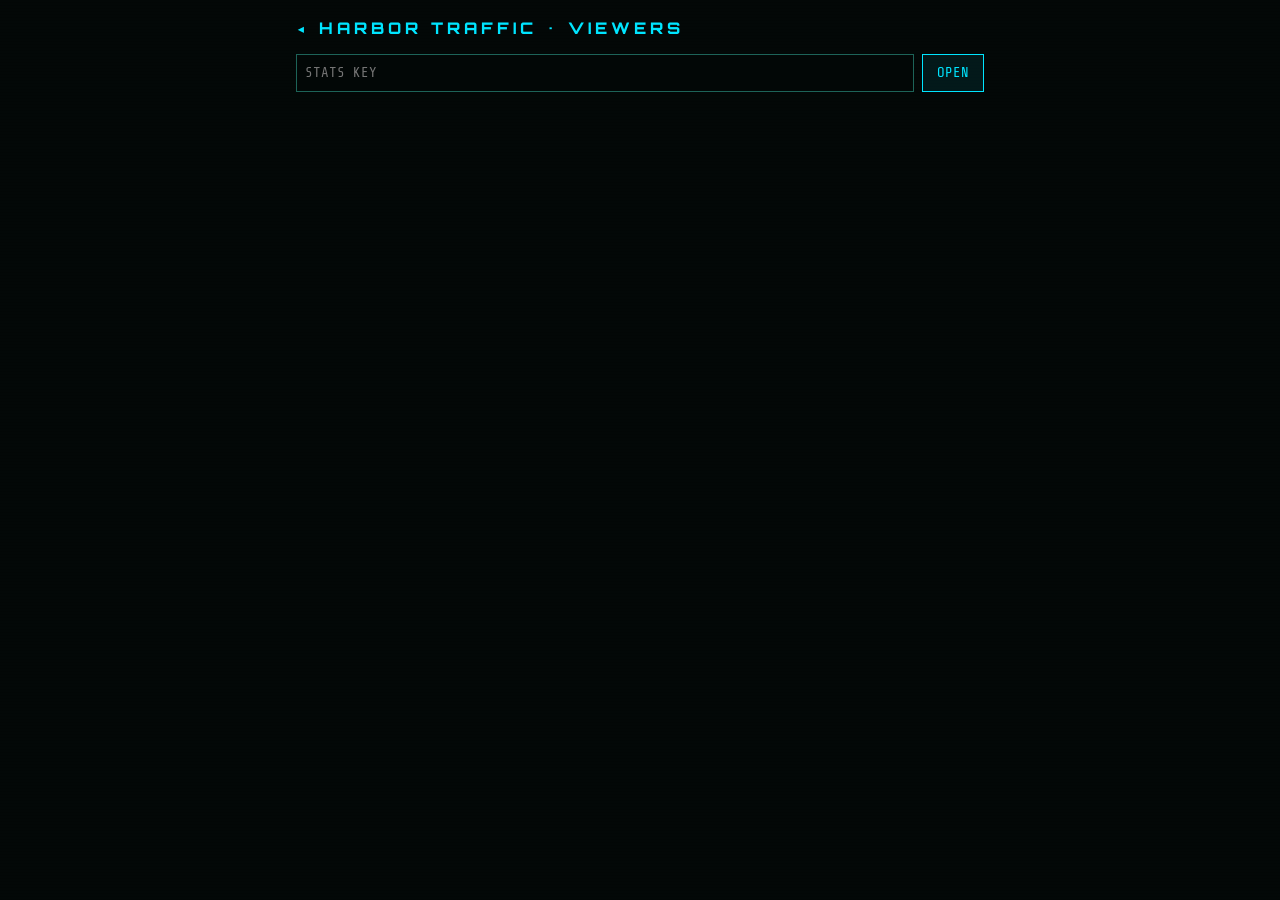
<file: stats.html>
<!doctype html>
<html lang="en">
<head>
<meta charset="utf-8">
<meta name="viewport" content="width=device-width,initial-scale=1">
<meta name="robots" content="noindex,nofollow">
<title>Harbor Traffic Viewers</title>
<meta name="theme-color" content="#030807">
<link rel="preconnect" href="https://fonts.googleapis.com">
<link rel="preconnect" href="https://fonts.gstatic.com" crossorigin>
<link href="https://fonts.googleapis.com/css2?family=Orbitron:wght@600;800&family=Share+Tech+Mono&display=swap" rel="stylesheet">
<style>
  :root { --bg: #030807; --line: #12403a; --line-2: #1d6358; --text: #c4ffe9; --dim: #5f9c8b; --cyan: #00e5ff; --green: #39ff88; --red: #ff2a3d;
    --mono: "Share Tech Mono", ui-monospace, Consolas, monospace; --disp: "Orbitron", "Share Tech Mono", monospace; }
  * { box-sizing: border-box; }
  body { margin: 0; background: var(--bg); color: var(--text); font: 14px/1.4 var(--mono); letter-spacing: .06em;
    background-image: repeating-linear-gradient(0deg, rgba(0,0,0,.18) 0 1px, transparent 1px 3px); min-height: 100vh; }
  main { max-width: 720px; margin: 0 auto; padding: 20px 16px 40px; }
  h1 { font: 800 16px/1 var(--disp); letter-spacing: .25em; color: var(--cyan); margin: 0 0 18px; }
  h1 a { color: inherit; text-decoration: none; }
  td a { color: #00e5ff; text-decoration: none; }
  .scroll { overflow-x: auto; }
  .scroll table { min-width: 860px; }
  h2 { font: 600 11px/1 var(--disp); letter-spacing: .2em; color: var(--dim); margin: 26px 0 8px; }
  .grid { display: grid; grid-template-columns: repeat(auto-fit, minmax(150px, 1fr)); gap: 10px; }
  .box { border: 1px solid var(--line-2); background: #030d0c; padding: 10px 12px; }
  .box .l { font-size: 10px; color: var(--dim); letter-spacing: .15em; }
  .box .v { font: 600 34px/1.1 var(--disp); color: var(--green); text-shadow: 0 0 8px rgba(57,255,136,.5); }
  .box .s { font-size: 11px; color: var(--dim); }
  .now .v { font-size: 56px; }
  table { width: 100%; border-collapse: collapse; font-size: 12px; }
  th, td { padding: 5px 6px; border-bottom: 1px solid var(--line); text-align: right; white-space: nowrap; }
  th { color: var(--dim); font-weight: 400; font-size: 10px; letter-spacing: .15em; }
  th:first-child, td:first-child { text-align: left; }
  td.bar { width: 40%; text-align: left; }
  td.bar i { display: block; height: 8px; background: var(--cyan); box-shadow: 0 0 6px rgba(0,229,255,.5); min-width: 2px; }
  form { display: flex; gap: 8px; flex-wrap: wrap; }
  input { flex: 1; min-width: 180px; background: #020706; border: 1px solid var(--line-2); color: var(--text); font: inherit; padding: 8px; }
  button { background: rgba(0,229,255,.08); border: 1px solid var(--cyan); color: var(--cyan); font: inherit; padding: 8px 14px; cursor: pointer; }
  .msg { color: var(--red); margin-top: 10px; min-height: 1.4em; }
  .note { color: var(--dim); font-size: 11px; margin-top: 24px; }
  .lists { display: grid; grid-template-columns: repeat(auto-fit, minmax(300px, 1fr)); gap: 0 20px; }
  .lists td.bar { width: 35%; }
  [hidden] { display: none !important; }
  /* charts: thin marks in two validated hues (cyan for the main series, amber for the comparison), hairline grid,
     text in the page's text colors, a hover readout on every chart */
  .chart { position: relative; border: 1px solid var(--line); background: #030d0c; padding: 6px 4px 2px; }
  /* ship photos to review: a card each */
  .shots { display: grid; grid-template-columns: repeat(auto-fill, minmax(230px, 1fr)); gap: 12px; margin: 8px 0; }
  .shot { border: 1px solid var(--line); background: #030d0c; padding: 8px; font-size: 11px; display: flex; flex-direction: column; gap: 5px; }
  .shot img { width: 100%; aspect-ratio: 3 / 2; object-fit: cover; background: #041412; }
  .shot b { color: #fff; font-weight: 400; letter-spacing: .06em; } .shot .d { color: var(--dim); }
  .shot .btns { display: flex; gap: 6px; margin-top: auto; } .shot .btns button { flex: 1; }
  /* photos already decided: a compact list, folded away */
  td.thumb { width: 64px; padding: 3px 6px; } td.thumb img { display: block; width: 56px; height: 38px; object-fit: cover; background: #041412; }
  td.left { text-align: left; white-space: normal; } td.left .d { color: var(--dim); font-size: 10px; }
  #shipDone button { padding: 3px 8px; font-size: 10px; }
  .chart svg { display: block; width: 100%; overflow: visible; font: 10px var(--mono); }
  .chart .empty { color: var(--dim); font-size: 11px; padding: 18px 10px; }
  .legend { display: flex; gap: 14px; font-size: 10px; color: var(--dim); padding: 2px 8px 6px; letter-spacing: .12em; }
  .legend i { display: inline-block; width: 14px; height: 2px; vertical-align: middle; margin-right: 5px; }
  .tip { position: fixed; z-index: 10; pointer-events: none; background: #020706; border: 1px solid var(--line-2); padding: 6px 8px; font-size: 11px;
    color: var(--text); box-shadow: 0 4px 14px rgba(0,0,0,.6); min-width: 120px; }
  .tip .tt { color: var(--dim); font-size: 10px; letter-spacing: .12em; margin-bottom: 3px; }
  .tip .tr { display: flex; align-items: center; gap: 6px; } .tip .tr b { font-weight: 400; color: #fff; font-size: 13px; }
  .tip .tr i { display: inline-block; width: 12px; height: 2px; } .tip .tr span { color: var(--dim); font-size: 10px; }
</style>
</head>
<body>
<main>
  <h1><a href="./">◂ HARBOR TRAFFIC</a> · VIEWERS</h1>

  <section id="login">
    <form id="keyForm">
      <input id="key" type="password" autocomplete="current-password" placeholder="STATS KEY" aria-label="Stats key">
      <button type="submit">OPEN</button>
    </form>
  </section>
  <div class="msg" id="msg"></div>

  <section id="out" hidden>
    <section id="trainSec" style="margin-bottom:24px">
      <form id="trainForm" style="display:flex;gap:8px;flex-wrap:wrap;align-items:center">
        <button type="submit" id="trainBtn" style="font-size:15px;padding:10px 16px">🚂 TRAIN NOW</button>
        <select id="trainDir" title="The port is the end of the line: every train goes in, waits there, and comes back out">
          <option value="">which way?</option><option value="heard, not seen (direction unknown)">heard it, couldn't see</option>
          <option value="going in, toward the port">going in (toward the port)</option>
          <option value="coming out, from the port">coming out (from the port)</option></select>
        <input id="trainNote" placeholder="note (optional): where, which way, how long" maxlength="300" style="flex:1;min-width:200px">
      </form>
      <p class="note" id="trainMsg">Saves the time and which ships were in port then, to see what trains go with.</p>
      <details><summary id="trainSum">TRAINS LOGGED</summary>
        <table><thead><tr><th>WHEN</th><th>NOTE</th><th>SHIPS IN PORT THEN</th><th></th></tr></thead><tbody id="trainList"></tbody></table></details>
    </section>
    <div class="grid">
      <div class="box now"><div class="l">WATCHING NOW</div><div class="v" id="now">–</div><div class="s" id="kinds"></div></div>
      <div class="box"><div class="l">VISITS TODAY</div><div class="v" id="opens">–</div><div class="s" id="todayKinds"></div></div>
      <div class="box"><div class="l">MOST AT ONCE TODAY</div><div class="v" id="peak">–</div><div class="s" id="peakAt"></div></div>
    </div>
    <h2>LAST 30 DAYS</h2>
    <table>
      <thead><tr><th>DAY</th><th>VISITS</th><th class="bar"></th><th>MOST AT ONCE</th><th>TV</th><th>PHONE</th><th>DESKTOP</th><th>TYPICAL STAY</th></tr></thead>
      <tbody id="days"></tbody>
    </table>
    <div class="lists" style="margin-top:14px">
      <div><h2>HOW LONG VISITS LASTED · LAST 30 DAYS</h2>
        <p class="note" id="stayNote"></p>
        <table><tbody id="stayRows"></tbody></table></div>
      <div><h2>WHAT PEOPLE TAPPED · <span id="didWhen">LAST 30 DAYS</span> <button type="button" id="didToggle">TODAY</button></h2>
        <p class="note">How many visits tapped each kind of thing at least once, and the taps in all. "Button" = the map's buttons, "list" = the side list's tabs.</p>
        <table><thead><tr><th>WHAT</th><th>VISITS</th><th class="bar"></th><th>TAPS</th></tr></thead><tbody id="didRows"></tbody></table></div>
    </div>
    <!-- Grays Harbor Transit, as logged by the relay once a minute -->
    <section id="busSec">
      <h1 style="margin-top:36px">BUSES · GRAYS HARBOR TRANSIT</h1>
      <form id="busDaysForm" style="margin-bottom:8px">
        <span class="l" style="align-self:center;color:var(--dim);font-size:11px">LAST</span>
        <button type="button" data-days="1">1 DAY</button><button type="button" data-days="7">7 DAYS</button><button type="button" data-days="30">30 DAYS</button>
      </form>
      <div class="msg" id="busMsg"></div>
      <p class="note" id="bUse"></p>
      <p class="msg" id="schedWarn" hidden></p>
      <div id="busOut" hidden>
        <div class="grid">
          <div class="box"><div class="l">LEFT ON TIME</div><div class="v" id="bOn">–</div><div class="s" id="bOnS">LEFT 0 TO 5 MIN AFTER SCHEDULE</div></div>
          <div class="box"><div class="l">GOT THERE ON TIME</div><div class="v" id="bArr">–</div><div class="s" id="bArrS">ARRIVED 0 TO 5 MIN AFTER SCHEDULE</div></div>
          <div class="box"><div class="l">AVERAGE</div><div class="v" id="bAvg">–</div><div class="s">MIN AFTER SCHEDULE</div></div>
          <div class="box"><div class="l">TIMED STOPS LOGGED</div><div class="v" id="bN">–</div><div class="s" id="bSince"></div></div>
          <div class="box"><div class="l">OVER 10 MIN LATE</div><div class="v" id="bO10">–</div><div class="s" id="bO10S">OF TIMED STOPS</div></div>
          <div class="box"><div class="l">OVER 30 MIN LATE</div><div class="v" id="bO30">–</div><div class="s" id="bO30S">OF TIMED STOPS</div></div>
          <div class="box"><div class="l">NO BUS SEEN</div><div class="v" id="bMiss">–</div><div class="s" id="bMissS">SCHEDULED STOPS WITH NO BUS</div></div>
        </div>
        <h2>EVERY SCHEDULED TIMED STOP · HOW IT WENT (LEAVING)</h2>
        <div class="chart" id="cSum"></div>
        <h2>WHEN BUSES GOT THERE · FOR PEOPLE GETTING OFF (BUSES OFTEN GET TO A TIMED STOP EARLY AND WAIT)</h2>
        <div class="chart" id="cArr"></div>
        <h2>ON TIME BY DAY</h2>
        <div class="chart" id="cDaily"></div>
        <h2>HOW LATE · MINUTES AFTER THE SCHEDULED TIME</h2>
        <div class="chart" id="cDist"></div>
        <h2>BY HOUR OF DAY · AVERAGE MINUTES AFTER SCHEDULE</h2>
        <div class="chart" id="cHour"></div>
        <div class="lists">
          <div><h2>ON TIME BY ROUTE</h2><div class="chart" id="cRoute"></div></div>
          <div><h2>OFF ROUTE BY ROUTE · SHARE OF POSITIONS</h2><div class="chart" id="cOff"></div></div>
          <div><h2>BY WEATHER · AVERAGE MINUTES AFTER SCHEDULE</h2><div class="chart" id="cWx"></div></div>
          <div><h2>NEAR A ROAD ALERT · AVERAGE MINUTES AFTER</h2><div class="chart" id="cAlert"></div></div>
        </div>
        <h2>DOWNLOAD THE LOGS (CSV)</h2>
        <p><button type="button" data-export="positions">BUS POSITIONS</button> <button type="button" data-export="departures">LATENESS</button> <button type="button" data-export="missed">NO BUS SEEN</button>
          <button type="button" data-export="weather_obs">WEATHER</button> <button type="button" data-export="road_alerts">ROAD ALERTS</button>
          <button type="button" data-export="positions_v2">FIRST POSITIONS (OCT 3–4)</button></p>
        <h2>THE LATEST ONES · 10+ MINUTES LATE</h2>
        <div class="scroll"><table><thead><tr><th>DAY</th><th>ROUTE</th><th>BUS</th><th>STOP</th><th>SCHEDULED</th><th>GOT THERE</th><th>LEFT</th><th>LATE</th><th>MATCHED BY</th><th>CONDITIONS</th><th>MAP</th></tr></thead><tbody id="bWorst"></tbody></table></div>
        <h2>NO BUS SEEN</h2>
        <table><thead><tr><th>DAY</th><th>ROUTE</th><th>STOP</th><th>SCHEDULED</th><th>MAP</th></tr></thead><tbody id="bMissed"></tbody></table>
        <h2>BY ROUTE</h2>
        <table><thead><tr><th>ROUTE</th><th>STOPS</th><th>ON TIME</th><th>LATE 5+</th><th>EARLY</th><th>AVG MIN</th><th>OFF ROUTE</th></tr></thead><tbody id="bRoutes"></tbody></table>
        <h2>BY HOUR OF DAY</h2>
        <table><tbody id="bHours"></tbody></table>
        <h2>LATEST STOPS</h2>
        <table><thead><tr><th>STOP</th><th>ROUTE</th><th>TIMES</th><th>AVG MIN LATE</th></tr></thead><tbody id="bStops"></tbody></table>
        <h2>WHERE BUSES LEAVE THEIR ROUTES</h2>
        <table><thead><tr><th>ROUTE</th><th>TIMES SEEN</th><th>DAYS</th><th>BUSES</th><th>MAP</th></tr></thead><tbody id="bSpots"></tbody></table>
        <p class="note">On time = leaving a timed stop 0 to 5 minutes after its scheduled time, measured from the bus's GPS track passing
          the stop (early = before the scheduled time; late = more than 5 minutes after). Only buses GHT's tracker lists as running a
          route count; parked and out-of-service buses are left out. Which scheduled time a bus was leaving for: "trip" = the time the
          tracker said that bus was headed for (it knows the bus's trip); "nearest" = the stop's closest scheduled time, used when the
          tracker didn't say. A departure the relay can't be sure of (a bus that could be one of two trips, or one passing a stop
          on its way somewhere else) is kept in the download as "unsure" and left out of every number here; where a bus passes a
          stop twice, the pass the timetable means is the one counted. At the transit centers, a bus counts as there anywhere in
          its layover area (up to about 130 m from the stop's pin). No bus seen = no bus of that route came within reach of that
          stop from 10 minutes before the scheduled time to 30 minutes after, on a route that had a bus out that day; not counted
          while the log or GHT's tracker was down, or at a stop the route's buses never reached that day (its pin may be wrong,
          or the route skips it). Times come from the tracker's timetable for that day. Lateness logged before Oct 13 used
          looser rules and is kept separately (not in these numbers). Each one notes the weather at the nearest
          weather station and any WSDOT road alert within 1.5 km of the stop at that moment. Off route = a moving bus more than about
          a block from its route's line. Off-route spots seen on several days are shortcuts or standing detours; one-day spots are
          usually a one-off detour or the tracker listing a bus on the wrong route. Every position is kept, for rebuilding the
          routes from where buses actually drive.</p>
      </div>
    </section>
    <section id="goneSec">
      <h1 style="margin-top:36px">GONE QUIET</h1>
      <p class="note">Buses and boats not heard from for over 3 days (long enough that a quiet weekend doesn't count): when and
        where they were last heard. (Boats come from AIS, which is public; this list is just yours.)</p>
      <details><summary id="goneBusSum">BUSES</summary>
        <table><thead><tr><th>BUS</th><th>LAST ROUTE</th><th>LAST HEARD</th><th>HEARD AGAIN</th><th>MAP</th></tr></thead><tbody id="goneBuses"></tbody></table></details>
      <details><summary id="goneBoatSum">BOATS</summary>
        <table><thead><tr><th>BOAT</th><th>KIND</th><th>LAST HEARD</th><th>MAP</th></tr></thead><tbody id="goneBoats"></tbody></table></details>
    </section>
    <section id="shipSec">
      <h1 style="margin-top:36px">SHIP PHOTOS · FROM WIKIMEDIA COMMONS</h1>
      <p class="note">Free photos the collector found for boats it has heard (filed on Commons under the boat's name or IMO number).
        Nothing shows on the map until you say USE. Check that it's really this boat (names get reused) and that the photo is any good.
        Your own photos go in harbor-traffic/photos/ instead (see scripts/ship_photos.py).</p>
      <div class="msg" id="shipMsg"></div>
      <div id="shipPending" class="shots"></div>
      <div id="shipDone">
        <details><summary id="shipUsedSum">ON THE MAP</summary>
          <table><tbody id="shipUsed"></tbody></table></details>
        <details><summary id="shipNoSum">TURNED DOWN</summary>
          <table><tbody id="shipNo"></tbody></table></details>
      </div>
    </section>
    <section id="planeSec">
      <h1 style="margin-top:36px">AIRCRAFT PHOTOS · FOR REFERENCE, FROM WIKIMEDIA COMMONS</h1>
      <p class="note">One set per model (all Black Hawks share one), shown in the aircraft's popup as "for reference (same type,
        not this aircraft)". The collector searches Commons for models it has seen, two a run. Nothing shows until you say USE.
        Pick photos that clearly show the model, and skip any that look like the very aircraft that flies here.</p>
      <div class="msg" id="planeMsg"></div>
      <div id="planePending" class="shots"></div>
      <div>
        <details><summary id="planeUsedSum">ON THE MAP</summary>
          <table><tbody id="planeUsed"></tbody></table></details>
        <details><summary id="planeNoSum">TURNED DOWN</summary>
          <table><tbody id="planeNo"></tbody></table></details>
      </div>
    </section>
    <section id="site">
      <h1 style="margin-top:36px">HARBOR EVENTS · <a href="https://harborevents.org/" target="_blank" rel="noopener">HARBOREVENTS.ORG</a></h1>
      <div class="msg" id="siteMsg"></div>
      <div id="shareOut" hidden>
        <p><a id="shareLink" href="#" target="_blank" rel="noopener noreferrer"><button type="button">OPEN FULL STATS ◂ UMAMI</button></a></p>
        <iframe id="shareFrame" title="Harbor Events visit stats" referrerpolicy="no-referrer" style="width:100%;height:1400px;border:1px solid var(--line-2);background:#fff"></iframe>
      </div>
      <div id="siteOut" hidden>
        <div class="grid">
          <div class="box now"><div class="l">ON THE SITE NOW</div><div class="v" id="sNow">–</div><div class="s">LAST 5 MINUTES</div></div>
          <div class="box"><div class="l">VISITORS TODAY</div><div class="v" id="sToday">–</div><div class="s" id="sTodayS"></div></div>
          <div class="box"><div class="l">LAST 7 DAYS</div><div class="v" id="sWeek">–</div><div class="s" id="sWeekS"></div></div>
          <div class="box"><div class="l">LAST 30 DAYS</div><div class="v" id="sMonth">–</div><div class="s" id="sMonthS"></div></div>
        </div>
        <h2>BY DAY · LAST 30 DAYS</h2>
        <table><thead><tr><th>DAY</th><th>VISITORS</th><th class="bar"></th><th>PAGE VIEWS</th></tr></thead><tbody id="sDays"></tbody></table>
        <div class="lists" id="sLists"></div>
      </div>
    </section>
    <p class="note">Updates every 30 seconds. "Watching now" is open pages that checked in during the last 3 minutes (pages in a background tab don't count).
      A visit is a page opened in a new tab; the page's own reloads after an update don't count again. Only random tab IDs are kept, nothing about who
      (with each visit's time on screen and taps by kind, for 60 days).
      <br><button type="button" id="forget" style="margin-top:10px">FORGET KEY ON THIS DEVICE</button>
      <button type="button" id="noCount" style="margin-top:10px"></button></p>
      <p class="note" id="noCountNote">Mark each of your own devices (phone, computer) once, so your own visits don't count. Visits already counted stay.</p>
      <h2 style="margin-top:24px">THE MAP RIGHT NOW (OPEN IN ANOTHER TAB ON THIS DEVICE)</h2>
      <p class="note">Its last minute, updated every 5 seconds. Keep the map's tab visible (side by side, or in its own window): a hidden tab stops drawing, so it has nothing to report.</p>
      <div id="liveDiag" class="scroll"></div>
      <h2 style="margin-top:24px">MAP CRASHES ON THIS DEVICE</h2>
      <p class="note">The map's last minute before each time it closed without saying goodbye (a crash, or a phone killing the tab). Kept in this browser only.
        <button type="button" id="crashClear">CLEAR</button></p>
      <div id="crashes" class="scroll"></div>
  </section>
</main>
<script src="config.js"></script>
<script>
(() => {
  const $ = (s) => document.querySelector(s);
  const relay = (window.HT?.airRelay || '').replace(/\/aircraft$/, '');
  const store = { get: () => { try { return localStorage.getItem('ht.statsKey'); } catch { return null; } },
    set: (v) => { try { v ? localStorage.setItem('ht.statsKey', v) : localStorage.removeItem('ht.statsKey'); } catch {} } };
  let key = store.get(), timer = 0;
  const time = (iso) => iso ? new Date(iso).toLocaleTimeString([], { hour: 'numeric', minute: '2-digit' }).toUpperCase() : '';
  const day = (d) => new Date(d + 'T12:00:00').toLocaleDateString([], { weekday: 'short', month: 'short', day: 'numeric' }).toUpperCase();
  async function load() {
    if (!key) return;
    try {
      const r = await fetch(`${relay}/viewers`, { headers: { 'X-Stats-Key': key }, cache: 'no-store' });
      if (r.status === 403) { $('#msg').textContent = (await r.text()).toUpperCase(); $('#out').hidden = true; $('#login').hidden = false; return; }
      if (!r.ok) { $('#msg').textContent = `RELAY SAYS: ${(await r.text()).toUpperCase()}`; return; }
      const j = await r.json();
      store.set(key);
      $('#msg').textContent = ''; $('#login').hidden = true; $('#out').hidden = false;
      const t = j.days[0] || {};
      $('#now').textContent = j.now;
      $('#kinds').textContent = `TV ${j.byKind.tv} · PHONE ${j.byKind.phone} · DESKTOP ${j.byKind.desktop}`;
      $('#opens').textContent = t.opens ?? 0;
      $('#todayKinds').textContent = `TV ${t.tv ?? 0} · PHONE ${t.phone ?? 0} · DESKTOP ${t.desktop ?? 0}`;
      $('#peak').textContent = t.peak ?? 0;
      $('#peakAt').textContent = t.peakAt ? `AT ${time(t.peakAt)}` : '';
      const max = Math.max(1, ...j.days.map((d) => d.opens));
      const stayBy = Object.fromEntries((j.stay?.byDay || []).map((x) => [x.day, x]));
      $('#days').innerHTML = j.days.map((d) => `<tr><td>${day(d.day)}</td><td>${d.opens}</td><td class="bar"><i style="width:${(d.opens / max) * 100}%"></i></td>
        <td>${d.peak}</td><td>${d.tv}</td><td>${d.phone}</td><td>${d.desktop}</td><td>${stayBy[d.day] ? stayDur(stayBy[d.day].median) : ''}</td></tr>`).join('') || '<tr><td colspan="8">NOTHING YET</td></tr>';
      showStay(j);
    } catch (e) { $('#msg').textContent = 'CAN\'T REACH THE RELAY RIGHT NOW'; }
    // bus numbers only change once a minute and are added up from daily totals; every 5 minutes is plenty
    if (Date.now() - busLoadedAt > 5 * 60 * 1000) loadBuses();
    if (Date.now() - shipLoadedAt > 10 * 60 * 1000) { loadShipReview(); loadPlaneReview(); loadGone(); loadTrains(); }
    loadSite();
  }
  let busLoadedAt = 0, shipLoadedAt = 0;
  // ---- time on the map and what got tapped (from count.js; started Oct 20, 2026)
  const stayDur = (s) => s < 60 ? `${s} S` : s < 3600 ? `${Math.round(s / 60)} MIN` : `${Math.floor(s / 3600)} H ${Math.round(s % 3600 / 60)} MIN`;
  let didToday = false, lastViewers = null;
  function showStay(j) {
    lastViewers = j;
    const st = j.stay;
    if (!st || !st.visits) {
      $('#stayNote').textContent = 'NOTHING YET: STARTS WITH VISITS AFTER THE OCT 20 UPDATE.';
      $('#stayRows').innerHTML = ''; $('#didRows').innerHTML = '<tr><td colspan="4">NOTHING YET</td></tr>'; return;
    }
    $('#stayNote').textContent = `${st.visits} VISITS · HALF STAYED LONGER THAN ${stayDur(st.median)} · AVERAGE ${stayDur(st.avg)}. Time with the map on screen (a background tab doesn't count).`;
    const names = ['UNDER A MINUTE', '1–5 MINUTES', '5–15 MINUTES', '15–60 MINUTES', 'OVER AN HOUR'], bmax = Math.max(1, ...st.buckets);
    $('#stayRows').innerHTML = st.buckets.map((n, i) => `<tr><td>${names[i]}</td><td>${n}</td><td class="bar"><i style="width:${(n / bmax) * 100}%"></i></td></tr>`).join('');
    const rows = didToday ? j.did.today : j.did.month, of = didToday ? j.did.todayVisits : st.visits, dmax = Math.max(1, ...rows.map((r) => r.visits));
    $('#didWhen').textContent = didToday ? 'TODAY' : 'LAST 30 DAYS';
    $('#didToggle').textContent = didToday ? 'LAST 30 DAYS' : 'TODAY';
    $('#didRows').innerHTML = rows.map((r) => `<tr><td>${String(r.name).toUpperCase().replace(/[<&]/g, '')}</td><td>${r.visits}${of ? ` (${Math.round(r.visits / of * 100)}%)` : ''}</td>
      <td class="bar"><i style="width:${(r.visits / dmax) * 100}%"></i></td><td>${r.taps}</td></tr>`).join('') || '<tr><td colspan="4">NOTHING TAPPED YET</td></tr>';
  }
  $('#didToggle').addEventListener('click', () => { didToday = !didToday; if (lastViewers) showStay(lastViewers); });
  // ---- your own devices: the map skips the viewer count on a device marked here (saved in this browser)
  const noCountOn = () => { try { return localStorage.getItem('ht.noCount') === '1'; } catch { return false; } };
  const syncNoCount = () => { $('#noCount').textContent = noCountOn() ? '✓ THIS DEVICE ISN\'T COUNTED (TAP TO COUNT IT AGAIN)' : 'DON\'T COUNT THIS DEVICE IN THE VIEWERS'; };
  $('#noCount').addEventListener('click', () => { try { if (noCountOn()) localStorage.removeItem('ht.noCount'); else localStorage.setItem('ht.noCount', '1'); } catch {} syncNoCount(); });
  syncNoCount();
  // ---- crash notes from diag.js (same browser)
  function showCrashes() {
    let list = []; try { list = JSON.parse(localStorage.getItem('ht.diagCrash')) || []; } catch {}
    const hm = (t) => new Date(t).toLocaleTimeString([], { hour: 'numeric', minute: '2-digit', second: '2-digit' }).toUpperCase();
    const e = (s) => String(s ?? '').replace(/[&<>"]/g, (ch) => ({ '&': '&amp;', '<': '&lt;', '>': '&gt;', '"': '&quot;' }[ch]));
    const notes = (title, l) => l?.length ? `<p class="note"><b>${title}:</b><br>${l.map((x) => `${hm(x.t)} · ${e(x.text)}`).join('<br>')}</p>` : '';
    // one record (a crash, or the map open right now): about the device, graphics and script notes, the last minute
    const table = (c) => `${c.about ? `<p class="note">BUILD ${e(c.about.build)} · SCREEN ${e(c.about.screen)} @${e(c.about.dpr)}x · ${e(c.about.cores ?? '?')} CORES · ${e(c.about.memGB ?? '?')} GB · ${e(c.about.ua)}</p>` : ''}
      ${notes('GRAPHICS', c.events)}${notes('SCRIPT ERRORS', c.errors)}
      <table><thead><tr><th>TIME</th><th>VIEW</th><th>FPS</th><th>STRAIN</th><th>BUS VIEW FPS</th><th>SLOWEST FRAME MS</th><th>MEMORY MB</th><th>MAP TILES</th><th>ICONS</th><th>BUSES</th><th>3D BUSES</th><th>PAGE PARTS</th><th>WX FX</th><th>3D FOG</th><th>ZOOM</th><th>TILT</th></tr></thead><tbody>
      ${c.snaps.map((s) => `<tr><td>${hm(s.t)}</td><td>${s.view}</td><td>${s.fps}</td><td>${['OK', 'BEHIND', 'STRUGGLING'][s.strain] ?? ''}</td><td>${s.busFps ?? ''}</td><td>${s.worstMs ?? ''}</td><td>${s.heapMB ?? '?'}</td><td>${s.tiles ?? '?'}</td><td>${s.icons}</td><td>${s.buses}</td><td>${s.bus3d ?? ''}</td><td>${s.nodes}</td><td>${s.fx ? 'ON' : 'OFF'}</td><td>${s.fog ? 'ON' : ''}</td><td>${s.zoom ?? ''}</td><td>${s.pitch ?? ''}°</td></tr>`).join('')}
      </tbody></table>`;
    const live = (() => { try { return JSON.parse(localStorage.getItem('ht.diag')); } catch { return null; } })();
    $('#liveDiag').innerHTML = live?.open && live.snaps?.length && Date.now() - live.snaps[live.snaps.length - 1].t < 30000
      ? table(live) : '<p class="note">NO MAP OPEN AND DRAWING ON THIS DEVICE RIGHT NOW.</p>';
    $('#crashes').innerHTML = list.length ? list.slice().reverse().map((c) => `<h2>${new Date(c.at).toLocaleDateString([], { weekday: 'short', month: 'short', day: 'numeric' }).toUpperCase()} · LAST HEARD ${hm(c.at)}</h2>
      ${table(c)}`).join('') : '<p class="note">NONE SO FAR.</p>';
  }
  setInterval(showCrashes, 5000);
  $('#crashClear').addEventListener('click', () => { try { localStorage.removeItem('ht.diagCrash'); } catch {} showCrashes(); });
  showCrashes();
  // ---- trains you saw, each with a snapshot of the big ships around the harbor right then (from the map's ship data)
  const TERMINALS = [-123.875, 46.955, -123.81, 46.972], HARBOR = [-124.13, 46.84, -123.76, 47.02];
  const inB = (s, [w, so, e, n]) => s.lon > w && s.lon < e && s.lat > so && s.lat < n;
  async function shipSnapshot() {
    try {
      const j = await (await fetch(`data/ships.json?t=${Date.now()}`, { cache: 'no-store' })).json();
      const out = [];
      for (const s of j.ships || []) {
        const ago = s.seen ? Math.round((Date.now() - Date.parse(s.seen)) / 60000) : null;
        const big = (s.lengthM || 0) >= 100 || (s.type >= 70 && s.type <= 89);
        const atTerm = inB(s, TERMINALS), stoppedNow = (s.sog ?? 0) < 0.5;
        // (not heard lately: where it is now is unknown. A ship tied up at the terminals barely broadcasts and the
        // collector only listens briefly each run, so one stopped there still counts for 6 hours: on Oct 17 and 25
        // trains were logged with "no big ships" while one sat at berth)
        if (ago == null || ago > (atTerm && stoppedNow ? 360 : 90)) continue;
        const nearMouth = Math.hypot((s.lon + 124.11) * 41, (s.lat - 46.915) * 60) <= 12; // nm from the entrance, roughly
        if (!(big || (atTerm && s.type == null && !s.lengthM))) continue;
        if (!(inB(s, HARBOR) || nearMouth)) continue;
        const where = atTerm ? 'at the terminals' : inB(s, HARBOR) ? (s.lon < -124.0 ? 'by Westport' : 'in the harbor') : 'outside the entrance';
        out.push({ name: s.name || '?', mmsi: s.mmsi, len: s.lengthM || null, type: s.type ?? null, where, stopped: stoppedNow });
      }
      return out;
    } catch { return []; }
  }
  const shipText = (list) => list.map((s) => `${s.name}${s.len ? ` (${s.len} m)` : ''} ${s.stopped ? 'stopped' : 'moving'} ${s.where}`).join(' · ') || 'no big ships';
  async function loadTrains(post) {
    try {
      const r = await fetch(`${relay}/trains`, post ? { method: 'POST', headers: { 'X-Stats-Key': key, 'Content-Type': 'application/json' }, body: JSON.stringify(post) }
        : { headers: { 'X-Stats-Key': key }, cache: 'no-store' });
      if (!r.ok) { $('#trainMsg').textContent = r.status === 404 ? 'DEPLOY THE UPDATED RELAY TO LOG TRAINS' : (await r.text()).toUpperCase(); return false; }
      const j = await r.json();
      const when = (t) => new Date(t).toLocaleString([], { weekday: 'short', month: 'short', day: 'numeric', hour: 'numeric', minute: '2-digit' }).toUpperCase();
      $('#trainSum').textContent = `TRAINS LOGGED (${j.trains.length})`;
      $('#trainList').innerHTML = j.trains.map((t) => `<tr><td>${when(t.t)}</td><td>${esc(t.note || '')}</td><td>${esc(shipText(t.ships)).toUpperCase()}</td>
        <td><button type="button" data-train-del="${t.t}" title="Remove this one">✕</button></td></tr>`).join('') || '<tr><td colspan="4">NONE YET</td></tr>';
      return true;
    } catch { $('#trainMsg').textContent = 'CAN\'T REACH THE RELAY RIGHT NOW'; return false; }
  }
  let lastTrain = 0;
  $('#trainForm').addEventListener('submit', async (e) => {
    e.preventDefault(); if (!key) return;
    // (a second tap within a minute is the same train: tell, don't log it again)
    if (Date.now() - lastTrain < 60000) { $('#trainMsg').textContent = 'ALREADY SAVED THIS ONE A MOMENT AGO'; return; }
    const btn = $('#trainBtn'); if (btn.disabled) return; btn.disabled = true; lastTrain = Date.now();
    const ships = await shipSnapshot();
    const note = [$('#trainDir').value, $('#trainNote').value.trim()].filter(Boolean).join(' · ');
    if (!(await loadTrains({ t: Date.now(), note, ships }))) lastTrain = 0; // (didn't save: let a retry through)
    else {
      $('#trainMsg').textContent = `SAVED ${new Date().toLocaleTimeString([], { hour: 'numeric', minute: '2-digit' }).toUpperCase()} · ${shipText(ships).toUpperCase()}`;
      $('#trainNote').value = ''; $('#trainDir').value = '';
    }
    btn.disabled = false;
  });
  document.addEventListener('click', (e) => {
    const b = e.target.closest('button[data-train-del]'); if (!b || !key) return;
    if (confirm('Remove this train from the log?')) loadTrains({ t: +b.dataset.trainDel, delete: true });
  });
  // ---- gone quiet: buses (the relay's log) and boats (the collector's list of every boat heard) silent 3 days+
  async function loadGone() {
    const when = (t) => (t ? new Date(t).toLocaleString([], { weekday: 'short', month: 'short', day: 'numeric', hour: 'numeric', minute: '2-digit' }).toUpperCase() : '–');
    const map = (lat, lon) => (lat && lon ? `<a href="./?at=${(+lon).toFixed(4)},${(+lat).toFixed(4)},16" target="_blank" rel="noopener">SEE IT ▸</a>` : '');
    try {
      const r = await fetch(`${relay}/gone`, { headers: { 'X-Stats-Key': key }, cache: 'no-store' });
      const j = r.ok ? await r.json() : { buses: [] };
      $('#goneBusSum').textContent = r.ok ? `BUSES (${j.buses.length})` : 'BUSES (DEPLOY THE UPDATED RELAY)';
      $('#goneBuses').innerHTML = j.buses.map((b) => `<tr><td>${esc(b.id)}</td><td>${esc(b.route || '–')}</td><td>${when(b.last_seen)}</td>
        <td>${b.back ? when(b.back) : 'NOT YET'}</td><td>${map(b.lat, b.lon)}</td></tr>`).join('') || '<tr><td colspan="5">NONE</td></tr>';
    } catch { $('#goneBusSum').textContent = 'BUSES (CAN\'T LOAD RIGHT NOW)'; }
    try {
      const reg = await (await fetch(`data/ship-registry.json?t=${Date.now()}`, { cache: 'no-store' })).json();
      const kind = (t) => (t >= 70 && t <= 79 ? 'CARGO' : t >= 80 && t <= 89 ? 'TANKER' : [31, 32, 52].includes(t) ? 'TUG' : t === 30 ? 'FISHING' : t === 37 ? 'PLEASURE' : t >= 60 && t <= 69 ? 'PASSENGER' : 'VESSEL');
      const quiet = Object.entries(reg.ships || {}).filter(([, s]) => s.last && Date.now() - Date.parse(s.last) > 3 * 86400000)
        .sort((a, b) => Date.parse(b[1].last) - Date.parse(a[1].last)).slice(0, 60);
      $('#goneBoatSum').textContent = `BOATS (${quiet.length}${quiet.length === 60 ? '+' : ''})`;
      $('#goneBoats').innerHTML = quiet.map(([, s]) => `<tr><td>${esc(s.name || '?')}</td><td>${kind(s.type)}</td><td>${when(Date.parse(s.last))}</td>
        <td>${map(s.lat, s.lon)}</td></tr>`).join('') || '<tr><td colspan="4">NONE YET (THE LIST OF BOATS STARTED OCT 4)</td></tr>';
    } catch { $('#goneBoatSum').textContent = 'BOATS (NOT AVAILABLE YET)'; }
  }
  // ---- ship photos to review: what the collector found on Commons, minus what's already decided or on the map
  let shipData = null;
  async function loadShipReview() {
    if (!key || $('#out').hidden) return;
    shipLoadedAt = Date.now();
    const get = (u, o) => fetch(u, { cache: 'no-store', ...o }).then((r) => (r.ok ? r.json() : Promise.reject(new Error(`HTTP ${r.status}`))));
    try {
      const [cand, own, dec] = await Promise.all([get(`data/ship-photo-candidates.json?t=${Date.now()}`).catch(() => ({ candidates: [] })),
        get(`ships/photos.json?t=${Date.now()}`).catch(() => ({ photos: {} })), get(`${relay}/ship-photos`)]);
      shipData = { cand: cand.candidates || [], own: own.photos || {}, dec: Object.fromEntries((dec.decisions || []).map((d) => [`${d.mmsi}|${d.file}`, d.ok])) };
      $('#shipMsg').textContent = '';
      renderShipReview();
    } catch (e) { $('#shipMsg').textContent = /404/.test(e.message) ? 'DEPLOY THE UPDATED RELAY TO REVIEW SHIP PHOTOS' : 'CAN\'T LOAD SHIP PHOTOS RIGHT NOW'; }
  }
  function renderShipReview() {
    const d = shipData; if (!d) return;
    const onMap = (c) => (d.own[c.mmsi] || []).some((p) => p.file === c.file);
    const card = (c, buttons) => `<div class="shot"><a href="${esc(c.page)}" target="_blank" rel="noopener"><img src="${esc(c.thumb)}" alt="" loading="lazy"></a>
      <b>${esc(c.ship)}</b><span class="d">MMSI ${esc(c.mmsi)} · ${esc(c.author || 'unknown')} · ${esc(c.license)}${c.date ? ' · ' + esc(c.date) : ''}</span>
      ${c.caption ? `<span class="d">${esc(c.caption)}</span>` : ''}<div class="btns">${buttons}</div></div>`;
    const btn = (c, ok, label) => `<button type="button" data-ship-photo="${esc(c.file)}" data-mmsi="${esc(c.mmsi)}" data-ok="${ok}">${label}</button>`;
    const pending = d.cand.filter((c) => !onMap(c) && !(`${c.mmsi}|${c.file}` in d.dec));
    const used = d.cand.filter((c) => d.dec[`${c.mmsi}|${c.file}`] === 1);
    const no = d.cand.filter((c) => d.dec[`${c.mmsi}|${c.file}`] === 0);
    $('#shipPending').innerHTML = pending.map((c) => card(c, btn(c, 1, 'USE') + btn(c, 0, 'DON\'T USE'))).join('')
      || '<p class="note">NOTHING NEW TO REVIEW. THE COLLECTOR LOOKS UP A FEW BOATS EACH RUN, AND EACH ONE AGAIN MONTHLY.</p>';
    // decided ones: one short row each (small picture, boat, credit, one button), folded away until opened
    const row = (c, button) => `<tr><td class="thumb"><a href="${esc(c.page)}" target="_blank" rel="noopener"><img src="${esc(c.thumb)}" alt="" loading="lazy"></a></td>
      <td class="left">${esc(c.ship)}<br><span class="d">MMSI ${esc(c.mmsi)} · ${esc(c.author || 'unknown')}</span></td><td>${button}</td></tr>`;
    $('#shipUsed').innerHTML = used.map((c) => row(c, btn(c, 'null', 'TAKE OFF'))).join('') || '<tr><td class="left d">NONE YET (BESIDES ONES ADDED BY HAND).</td></tr>';
    $('#shipNo').innerHTML = no.map((c) => row(c, btn(c, 'null', 'REVIEW AGAIN'))).join('');
    $('#shipUsedSum').textContent = `ON THE MAP (${used.length})`;
    $('#shipNoSum').textContent = `TURNED DOWN (${no.length})`;
    $('#shipNoSum').parentElement.hidden = !no.length;
  }
  document.addEventListener('click', async (e) => {
    const b = e.target.closest('button[data-ship-photo]'); if (!b || !key) return;
    b.disabled = true;
    const ok = b.dataset.ok === 'null' ? null : b.dataset.ok === '1';
    try {
      const r = await fetch(`${relay}/ship-photos`, { method: 'POST', headers: { 'X-Stats-Key': key, 'Content-Type': 'application/json' },
        body: JSON.stringify({ file: b.dataset.shipPhoto, mmsi: b.dataset.mmsi, ok }) });
      if (!r.ok) throw new Error(await r.text());
      const k = `${b.dataset.mmsi}|${b.dataset.shipPhoto}`;
      if (ok == null) delete shipData.dec[k]; else shipData.dec[k] = ok ? 1 : 0;
      renderShipReview();
    } catch (err) { $('#shipMsg').textContent = `COULDN'T SAVE THAT: ${String(err.message || err).toUpperCase()}`; b.disabled = false; }
  });
  // ---- aircraft reference photos to review (per model), the same way as the boats
  let planeData = null;
  async function loadPlaneReview() {
    if (!key || $('#out').hidden) return;
    const get = (u) => fetch(u, { cache: 'no-store' }).then((r) => (r.ok ? r.json() : Promise.reject(new Error(`HTTP ${r.status}`))));
    try {
      const [cand, dec] = await Promise.all([get(`data/aircraft-photo-candidates.json?t=${Date.now()}`).catch(() => ({ candidates: [] })), get(`${relay}/plane-photos`)]);
      planeData = { cand: cand.candidates || [], dec: Object.fromEntries((dec.decisions || []).map((d) => [`${d.model}|${d.file}`, d.ok])) };
      $('#planeMsg').textContent = '';
      renderPlaneReview();
    } catch (e) { $('#planeMsg').textContent = /404/.test(e.message) ? 'DEPLOY THE UPDATED RELAY TO REVIEW AIRCRAFT PHOTOS' : 'CAN\'T LOAD AIRCRAFT PHOTOS RIGHT NOW'; }
  }
  function renderPlaneReview() {
    const d = planeData; if (!d) return;
    const k = (c) => `${c.model}|${c.file}`;
    const card = (c, buttons) => `<div class="shot"><a href="${esc(c.page)}" target="_blank" rel="noopener"><img src="${esc(c.thumb)}" alt="" loading="lazy"></a>
      <b>${esc(c.model)}</b><span class="d">${esc(c.author || 'unknown')} · ${esc(c.license)}${c.date ? ' · ' + esc(c.date) : ''}</span>
      ${c.caption ? `<span class="d">${esc(c.caption)}</span>` : ''}<div class="btns">${buttons}</div></div>`;
    const btn = (c, ok, label) => `<button type="button" data-plane-photo="${esc(c.file)}" data-model="${esc(c.model)}" data-ok="${ok}">${label}</button>`;
    const pending = d.cand.filter((c) => !(k(c) in d.dec));
    const used = d.cand.filter((c) => d.dec[k(c)] === 1), no = d.cand.filter((c) => d.dec[k(c)] === 0);
    $('#planePending').innerHTML = pending.map((c) => card(c, btn(c, 1, 'USE') + btn(c, 0, 'DON\'T USE'))).join('')
      || '<p class="note">NOTHING NEW TO REVIEW. THE COLLECTOR LOOKS UP TWO AIRCRAFT MODELS EACH RUN, AND EACH ONE AGAIN EVERY 60 DAYS.</p>';
    const row = (c, button) => `<tr><td class="thumb"><a href="${esc(c.page)}" target="_blank" rel="noopener"><img src="${esc(c.thumb)}" alt="" loading="lazy"></a></td>
      <td class="left">${esc(c.model)}<br><span class="d">${esc(c.author || 'unknown')}</span></td><td>${button}</td></tr>`;
    $('#planeUsed').innerHTML = used.map((c) => row(c, btn(c, 'null', 'TAKE OFF'))).join('') || '<tr><td class="left d">NONE YET (BESIDES ONES ADDED BY HAND).</td></tr>';
    $('#planeNo').innerHTML = no.map((c) => row(c, btn(c, 'null', 'REVIEW AGAIN'))).join('');
    $('#planeUsedSum').textContent = `ON THE MAP (${used.length})`;
    $('#planeNoSum').textContent = `TURNED DOWN (${no.length})`;
    $('#planeNoSum').parentElement.hidden = !no.length;
  }
  document.addEventListener('click', async (e) => {
    const b = e.target.closest('button[data-plane-photo]'); if (!b || !key) return;
    b.disabled = true;
    const ok = b.dataset.ok === 'null' ? null : b.dataset.ok === '1';
    try {
      const r = await fetch(`${relay}/plane-photos`, { method: 'POST', headers: { 'X-Stats-Key': key, 'Content-Type': 'application/json' },
        body: JSON.stringify({ file: b.dataset.planePhoto, model: b.dataset.model, ok }) });
      if (!r.ok) throw new Error(await r.text());
      const kk = `${b.dataset.model}|${b.dataset.planePhoto}`;
      if (ok == null) delete planeData.dec[kk]; else planeData.dec[kk] = ok ? 1 : 0;
      renderPlaneReview();
    } catch (err) { $('#planeMsg').textContent = `COULDN'T SAVE THAT: ${String(err.message || err).toUpperCase()}`; b.disabled = false; }
  });
  // ---- buses: on time, how late, off route; charts drawn here in plain SVG ----
  // Marks: one validated hue (cyan) for single-series charts, amber reserved for a second series; 2px lines, columns
  // and bars no wider than 24px with 4px rounded ends at the data end, hairline grid, text in the page's text colors.
  const C1 = '#00a3b8', GRID = '#12403a', INK = '#c4ffe9', DIM = '#5f9c8b', SURF = '#030d0c';
  const NS = 'http://www.w3.org/2000/svg';
  const sv = (tag, attrs = {}, parent) => { const e = document.createElementNS(NS, tag); for (const [k, v] of Object.entries(attrs)) e.setAttribute(k, v); if (parent) parent.appendChild(e); return e; };
  const txt = (parent, x, y, s, attrs = {}) => { const t = sv('text', { x, y, fill: DIM, ...attrs }, parent); t.textContent = s; return t; };
  // one tooltip for the page: the value leads, the label follows (set with textContent: names come from data)
  const tip = document.createElement('div'); tip.className = 'tip'; tip.hidden = true; document.body.appendChild(tip);
  function showTip(e, title, rows) {
    tip.replaceChildren();
    const h = document.createElement('div'); h.className = 'tt'; h.textContent = title; tip.appendChild(h);
    for (const r of rows) {
      const row = document.createElement('div'); row.className = 'tr';
      if (r.color) { const k = document.createElement('i'); k.style.background = r.color; row.appendChild(k); }
      const b = document.createElement('b'); b.textContent = r.value; row.appendChild(b);
      if (r.label) { const s = document.createElement('span'); s.textContent = r.label; row.appendChild(s); }
      tip.appendChild(row);
    }
    tip.hidden = false;
    const x = Math.min(window.innerWidth - tip.offsetWidth - 8, e.clientX + 14), y = Math.min(window.innerHeight - tip.offsetHeight - 8, e.clientY + 14);
    tip.style.left = `${x}px`; tip.style.top = `${y}px`;
  }
  const hideTip = () => { tip.hidden = true; };
  const niceMax = (v) => { if (v <= 0) return 1; const p = 10 ** Math.floor(Math.log10(v)); return Math.ceil(v / p * 2) / 2 * p; };
  const emptyChart = (box, msg) => { box.replaceChildren(); const d = document.createElement('div'); d.className = 'empty'; d.textContent = msg; box.appendChild(d); };
  // a rounded data end: 4px corners at the value end, square at the baseline (works up or down)
  function barPath(x, y0, y1, w) {
    const r = Math.min(4, w / 2, Math.abs(y1 - y0)), up = y1 < y0;
    if (Math.abs(y1 - y0) < 0.5) return '';
    return up ? `M${x},${y0} V${y1 + r} Q${x},${y1} ${x + r},${y1} H${x + w - r} Q${x + w},${y1} ${x + w},${y1 + r} V${y0} Z`
      : `M${x},${y0} V${y1 - r} Q${x},${y1} ${x + r},${y1} H${x + w - r} Q${x + w},${y1} ${x + w},${y1 - r} V${y0} Z`;
  }
  // columns: items [{ label, value, title, rows }], with a zero line; negative values go below it
  function columns(box, items, { height = 170, fmt = (v) => String(v), band } = {}) {
    if (!items.length) return emptyChart(box, 'NOTHING LOGGED YET');
    box.replaceChildren();
    const W = Math.max(300, box.clientWidth - 8), padL = 34, padB = 22, padT = 10, plotW = W - padL - 6, plotH = height - padB - padT;
    const svg = sv('svg', { viewBox: `0 0 ${W} ${height}`, height }, box);
    const maxV = niceMax(Math.max(0, ...items.map((d) => d.value))), minV = Math.min(0, ...items.map((d) => d.value));
    const lo = minV < 0 ? -niceMax(-minV) : 0, y = (v) => padT + (maxV - v) / (maxV - lo) * plotH;
    for (const v of [lo, lo + (maxV - lo) / 2, maxV]) {
      sv('line', { x1: padL, x2: W - 6, y1: y(v), y2: y(v), stroke: GRID, 'stroke-width': 1 }, svg);
      txt(svg, padL - 5, y(v) + 3, fmt(Math.round(v * 10) / 10), { 'text-anchor': 'end' });
    }
    const slot = plotW / items.length, bw = Math.min(24, slot - 2);
    // the shaded "on time" stretch, when the x axis is minutes
    if (band) { const [a, b] = band; const i0 = items.findIndex((d) => d.key === a), i1 = items.findIndex((d) => d.key === b);
      if (i0 >= 0 && i1 >= 0) { sv('rect', { x: padL + i0 * slot, y: padT, width: (i1 - i0 + 1) * slot, height: plotH, fill: C1, opacity: 0.08 }, svg);
        txt(svg, padL + (i0 + (i1 - i0 + 1) / 2) * slot, padT + 9, 'ON TIME', { 'text-anchor': 'middle', fill: INK }); } }
    sv('line', { x1: padL, x2: W - 6, y1: y(0), y2: y(0), stroke: DIM, 'stroke-width': 1 }, svg);
    const every = Math.ceil(items.length / Math.floor(plotW / 34));
    items.forEach((d, i) => {
      const x = padL + i * slot + (slot - bw) / 2;
      const p = sv('path', { d: barPath(x, y(0), y(d.value), bw), fill: C1 }, svg);
      if (i % every === 0) txt(svg, padL + i * slot + slot / 2, height - 6, d.label, { 'text-anchor': 'middle' });
      // the whole column slot is the hover target, bigger than the bar
      const hit = sv('rect', { x: padL + i * slot, y: padT, width: slot, height: plotH, fill: 'transparent', tabindex: 0 }, svg);
      const on = (e) => { p.setAttribute('fill', '#2bc6da'); showTip(e, d.title, d.rows); };
      hit.addEventListener('pointermove', on); hit.addEventListener('focus', (e) => on({ clientX: hit.getBoundingClientRect().right, clientY: hit.getBoundingClientRect().top }));
      hit.addEventListener('pointerleave', () => { p.setAttribute('fill', C1); hideTip(); }); hit.addEventListener('blur', () => { p.setAttribute('fill', C1); hideTip(); });
    });
  }
  // horizontal bars: items [{ label, value, valueText, title, rows }]
  function hbars(box, items, { max } = {}) {
    if (!items.length) return emptyChart(box, 'NOTHING LOGGED YET');
    box.replaceChildren();
    const W = Math.max(260, box.clientWidth - 8), rowH = 26, padL = 92, padR = 54, H = items.length * rowH + 6;
    const svg = sv('svg', { viewBox: `0 0 ${W} ${H}`, height: H }, box);
    const top = max ?? niceMax(Math.max(...items.map((d) => Math.abs(d.value))));
    const x = (v) => padL + Math.max(0, v) / top * (W - padL - padR);
    sv('line', { x1: padL, x2: padL, y1: 0, y2: H, stroke: DIM, 'stroke-width': 1 }, svg);
    items.forEach((d, i) => {
      const yy = 4 + i * rowH, bh = 14;
      txt(svg, padL - 8, yy + 11, d.label, { 'text-anchor': 'end', fill: INK });
      const w = x(d.value) - padL;
      const p = sv('path', { d: w > 0.5 ? `M${padL},${yy} H${padL + w - Math.min(4, w)} Q${padL + w},${yy} ${padL + w},${yy + Math.min(4, w)} V${yy + bh - Math.min(4, w)} Q${padL + w},${yy + bh} ${padL + w - Math.min(4, w)},${yy + bh} H${padL} Z` : '', fill: C1 }, svg);
      txt(svg, padL + Math.max(w, 0) + 6, yy + 11, d.valueText, { fill: INK });
      const hit = sv('rect', { x: 0, y: yy - 5, width: W, height: rowH, fill: 'transparent', tabindex: 0 }, svg);
      const on = (e) => { p.setAttribute('fill', '#2bc6da'); showTip(e, d.title, d.rows); };
      hit.addEventListener('pointermove', on); hit.addEventListener('focus', (e) => on({ clientX: hit.getBoundingClientRect().left + 120, clientY: hit.getBoundingClientRect().top }));
      hit.addEventListener('pointerleave', () => { p.setAttribute('fill', C1); hideTip(); }); hit.addEventListener('blur', () => { p.setAttribute('fill', C1); hideTip(); });
    });
  }
  // a line over days with a crosshair: points [{ label, value, rows }], y from 0 to 100 (%)
  function line(box, points, { fmt = (v) => `${v}%` } = {}) {
    if (!points.length) return emptyChart(box, 'NOTHING LOGGED YET');
    box.replaceChildren();
    const W = Math.max(300, box.clientWidth - 8), H = 170, padL = 34, padR = 40, padT = 10, padB = 22, plotW = W - padL - padR, plotH = H - padT - padB;
    const svg = sv('svg', { viewBox: `0 0 ${W} ${H}`, height: H }, box);
    const y = (v) => padT + (100 - v) / 100 * plotH, x = (i) => padL + (points.length === 1 ? plotW / 2 : i / (points.length - 1) * plotW);
    for (const v of [0, 50, 100]) { sv('line', { x1: padL, x2: W - padR, y1: y(v), y2: y(v), stroke: GRID, 'stroke-width': 1 }, svg); txt(svg, padL - 5, y(v) + 3, `${v}%`, { 'text-anchor': 'end' }); }
    const every = Math.ceil(points.length / Math.floor(plotW / 60));
    points.forEach((p, i) => { if (i % every === 0 || i === points.length - 1) txt(svg, x(i), H - 6, p.label, { 'text-anchor': 'middle' }); });
    sv('path', { d: points.map((p, i) => `${i ? 'L' : 'M'}${x(i)},${y(p.value)}`).join(' '), fill: 'none', stroke: C1, 'stroke-width': 2, 'stroke-linejoin': 'round', 'stroke-linecap': 'round' }, svg);
    points.forEach((p, i) => sv('circle', { cx: x(i), cy: y(p.value), r: 4, fill: C1, stroke: SURF, 'stroke-width': 2 }, svg));
    // the latest value, labeled at the end of the line
    const last = points[points.length - 1];
    txt(svg, x(points.length - 1) + 8, y(last.value) + 4, fmt(last.value), { fill: INK });
    // crosshair: snaps to the nearest day
    const cross = sv('line', { y1: padT, y2: padT + plotH, stroke: DIM, 'stroke-width': 1, visibility: 'hidden' }, svg);
    const hit = sv('rect', { x: padL - 10, y: padT, width: plotW + 20, height: plotH, fill: 'transparent' }, svg);
    hit.addEventListener('pointermove', (e) => {
      const r = svg.getBoundingClientRect(), px = (e.clientX - r.left) / r.width * W;
      const i = Math.max(0, Math.min(points.length - 1, Math.round((px - padL) / (plotW / Math.max(1, points.length - 1)))));
      cross.setAttribute('x1', x(i)); cross.setAttribute('x2', x(i)); cross.setAttribute('visibility', 'visible');
      showTip(e, points[i].title, points[i].rows);
    });
    hit.addEventListener('pointerleave', () => { cross.setAttribute('visibility', 'hidden'); hideTip(); });
  }

  let busDays = 7, busData = null;
  const hr = (h) => `${(h % 12) || 12} ${h < 12 ? 'AM' : 'PM'}`;
  const pct = (a, b) => (b ? Math.round(a / b * 100) : 0);
  const sumRows = (x) => [{ value: `${pct(x.ontime, x.n)}%`, label: 'on time', color: C1 }, { value: `${x.avg} min`, label: 'average after schedule' },
    { value: `${x.late} late · ${x.early} early`, label: `of ${x.n}` }];
  // GHT's published schedule file (route lines, stop times on the map) covers dates up to an end date: a warning
  // from 14 days before, until they publish a new one (the collector picks it up within about 10 minutes)
  async function checkSchedule() {
    try {
      const s = await (await fetch(`data/schedule-status.json?t=${Date.now()}`, { cache: 'no-store' })).json();
      const m = String(s.feedEnd || '').match(/^(\d{4})(\d{2})(\d{2})$/); if (!m) return;
      const end = new Date(+m[1], +m[2] - 1, +m[3]), days = Math.ceil((end - new Date()) / 864e5);
      const box = $('#schedWarn');
      box.hidden = days > 14;
      box.textContent = days < 0 ? `GHT'S PUBLISHED SCHEDULE RAN OUT ON ${day(`${m[1]}-${m[2]}-${m[3]}`)}: THE MAP'S STOP TIMES MAY BE WRONG UNTIL THEY PUBLISH A NEW ONE. (LATENESS USES THEIR TRACKER'S DAILY TIMETABLE, SO IT'S FINE.)`
        : `GHT'S PUBLISHED SCHEDULE ENDS ${day(`${m[1]}-${m[2]}-${m[3]}`)} (${days} DAY${days === 1 ? '' : 'S'}). A NEW ONE IS PICKED UP AUTOMATICALLY WHEN THEY PUBLISH IT.`;
    } catch { /* no status yet */ }
  }
  async function loadBuses() {
    if (!key || $('#out').hidden) return;
    checkSchedule();
    busLoadedAt = Date.now();
    document.querySelectorAll('#busDaysForm button').forEach((b) => b.style.background = +b.dataset.days === busDays ? 'rgba(0,229,255,.3)' : '');
    $('#busOut').style.opacity = busData ? 0.55 : 1; // (refetching keeps the last charts, dimmed)
    try {
      const r = await fetch(`${relay}/bus-stats?days=${busDays}`, { headers: { 'X-Stats-Key': key }, cache: 'no-store' });
      if (!r.ok) { $('#busMsg').textContent = r.status === 404 ? 'DEPLOY THE UPDATED RELAY TO SEE THESE' : (await r.text()).toUpperCase(); $('#busOut').hidden = true; return; }
      busData = await r.json();
      renderBuses();
    } catch (e) { $('#busMsg').textContent = 'CAN\'T LOAD BUS STATS RIGHT NOW'; }
    $('#busOut').style.opacity = 1;
  }
  function renderBuses() {
    const j = busData; if (!j) return;
    const positions = j.first?.positions || 0, n = j.first?.n || 0;
    $('#busMsg').textContent = n ? ''
      : positions ? `LOGGING: ${positions} BUS POSITIONS SO FAR. LATENESS SHOWS UP AS BUSES PASS THEIR TIMED STOPS (USUALLY WITHIN THE HOUR WHILE BUSES ARE RUNNING).`
      : 'NOTHING LOGGED YET. THE RELAY CHECKS ONCE A MINUTE WHILE BUSES ARE RUNNING; IF BUSES ARE OUT AND THIS STAYS EMPTY FOR 10 MINUTES, THE CRON TRIGGER ISN\'T FIRING.';
    $('#busOut').hidden = false;
    // Cloudflare's free database allowance (resets midnight UTC); the relay stops logging for the day at half of it
    const u = j.usage, p1 = (a, b) => (Math.round(a / b * 1000) / 10).toFixed(1);
    $('#bUse').textContent = u ? `DATABASE USE TODAY (UTC): ${u.reads.toLocaleString()} ROWS READ (${p1(u.reads, u.limitReads)}% OF FREE) · `
      + `${u.writes.toLocaleString()} WRITTEN (${p1(u.writes, u.limitWrites)}% OF FREE)`
      + (u.paused ? ' · LOGGING PAUSED UNTIL 5 PM PACIFIC (OVER HALF THE ALLOWANCE)' : ' · LOGGING PAUSES AT 50%') : '';
    $('#bUse').style.color = u?.paused ? '#ffb300' : '';
    // the headline numbers: exactly the same definition as the tables and charts below
    const tot = j.byRoute.reduce((a, x) => ({ n: a.n + x.n, ontime: a.ontime + x.ontime, late: a.late + x.late, early: a.early + x.early, sum: a.sum + x.avg * x.n }),
      { n: 0, ontime: 0, late: 0, early: 0, sum: 0 });
    $('#bOn').textContent = tot.n ? `${pct(tot.ontime, tot.n)}%` : '–';
    $('#bOnS').textContent = tot.n ? `LEFT 0–5 MIN AFTER SCHEDULE · ${tot.late} LATE · ${tot.early} EARLY` : 'LEFT 0 TO 5 MIN AFTER SCHEDULE';
    $('#bAvg').textContent = tot.n ? (tot.sum / tot.n).toFixed(1) : '–';
    $('#bN').textContent = tot.n;
    $('#bSince').textContent = j.first?.first ? `LOGGING SINCE ${day(j.first.first)} · ${positions} POSITIONS` : '';
    // the bad ones: from the minutes-late counts (31 = more than 30), and scheduled stops no bus showed up for
    const nAt = (f) => j.dist.reduce((a, d) => a + (f(d.m) ? d.n : 0), 0);
    const o10 = nAt((m) => m > 10), o30 = nAt((m) => m > 30), early = nAt((m) => m < 0), onT = nAt((m) => m >= 0 && m <= 5), l6 = nAt((m) => m > 5 && m <= 10), l11 = nAt((m) => m > 10 && m <= 30);
    const missedN = (j.missed || []).reduce((a, x) => a + x.n, 0), all = tot.n + missedN;
    $('#bO10').textContent = tot.n ? `${pct(o10, tot.n)}%` : '–'; $('#bO10S').textContent = tot.n ? `${o10} OF ${tot.n} TIMED STOPS` : 'OF TIMED STOPS';
    $('#bO30').textContent = tot.n ? `${pct(o30, tot.n)}%` : '–'; $('#bO30S').textContent = tot.n ? `${o30} OF ${tot.n} TIMED STOPS` : 'OF TIMED STOPS';
    $('#bMiss').textContent = all ? String(missedN) : '–';
    $('#bMissS').textContent = all ? `${pct(missedN, all)}% OF SCHEDULED TIMED STOPS` : 'SCHEDULED STOPS WITH NO BUS';
    const sumItem = (label, n, what) => ({ label, value: n, valueText: `${n} · ${pct(n, all)}%`, title: label,
      rows: [{ value: String(n), label: what, color: C1 }, { value: `${pct(n, all)}%`, label: 'of scheduled timed stops' }] });
    hbars($('#cSum'), all ? [sumItem('EARLY', early, 'left before the scheduled time'), sumItem('ON TIME', onT, 'left 0–5 min after'),
      sumItem('6–10 LATE', l6, 'left 6–10 min after'), sumItem('11–30 LATE', l11, 'left 11–30 min after'), sumItem('OVER 30 LATE', o30, 'left more than 30 min after'),
      sumItem('NO BUS SEEN', missedN, 'no bus came by')] : []);
    // arrivals: when it got there against the same scheduled time
    const ar = j.arrival || { n: 0 }, ad = Object.fromEntries((j.arrDist || []).map((x) => [x.m, x.n]));
    const aAt = (f) => Object.entries(ad).reduce((a, [k, n]) => a + (f(+k) ? n : 0), 0);
    $('#bArr').textContent = ar.n ? `${pct(ar.ontime, ar.n)}%` : '–';
    $('#bArrS').textContent = ar.n ? `ARRIVED 0–5 MIN AFTER · ${ar.early} EARLY · ${ar.late} LATE` : 'ARRIVED 0 TO 5 MIN AFTER SCHEDULE';
    const arrItem = (label, n, what) => ({ label, value: n, valueText: `${n} · ${pct(n, ar.n)}%`, title: label,
      rows: [{ value: String(n), label: what, color: C1 }, { value: `${pct(n, ar.n)}%`, label: 'of arrivals at timed stops' }] });
    hbars($('#cArr'), ar.n ? [arrItem('EARLY', aAt((m) => m < 0), 'got there before the scheduled time'), arrItem('ON TIME', aAt((m) => m >= 0 && m <= 5), 'got there 0–5 min after'),
      arrItem('6–10 LATE', aAt((m) => m > 5 && m <= 10), 'got there 6–10 min after'), arrItem('11–30 LATE', aAt((m) => m > 10 && m <= 30), 'got there 11–30 min after'),
      arrItem('OVER 30 LATE', aAt((m) => m > 30), 'got there more than 30 min after')] : []);
    const clock = (m) => (m == null ? '–' : `${(Math.floor(m / 60) % 12) || 12}:${String(m % 60).padStart(2, '0')} ${m < 720 ? 'AM' : 'PM'}`);
    const mapLink = (x) => (x.lat ? `<a href="./?at=${(+x.lon).toFixed(4)},${(+x.lat).toFixed(4)},17" target="_blank" rel="noopener">SEE IT ▸</a>` : '');
    $('#bWorst').innerHTML = (j.worst || []).map((w) => `<tr><td>${day(w.day)}</td><td>${esc(w.route)}</td><td>${esc(w.bus)}</td><td>${esc(w.stop).toUpperCase()}</td>
      <td>${clock(w.sched)}</td><td>${clock(w.arr)}</td><td>${clock(w.dep)}</td><td>${w.delay} MIN</td><td>${w.how === 'tracker' ? 'TRIP' : 'NEAREST'}</td>
      <td>${esc([w.wx, w.temp != null ? `${w.temp}°` : '', w.alert ? `${w.alert} ${w.alertRoad || ''}` : ''].filter(Boolean).join(' · ')).toUpperCase() || '–'}</td>
      <td>${mapLink(w)}</td></tr>`).join('') || '<tr><td colspan="11">NONE</td></tr>';
    $('#bMissed').innerHTML = (j.missedList || []).map((x) => `<tr><td>${day(x.day)}</td><td>${esc(x.route)}</td><td>${esc(x.stop).toUpperCase()}</td>
      <td>${clock(x.sched)}</td><td>${mapLink(x)}</td></tr>`).join('') || '<tr><td colspan="5">NONE</td></tr>';
    // charts
    line($('#cDaily'), j.daily.map((d) => ({ label: day(d.day).replace(/^\w+, /, ''), value: pct(d.ontime, d.n), title: day(d.day), rows: sumRows(d) })));
    const byMin = Object.fromEntries(j.dist.map((d) => [d.m, d.n]));
    const mins = []; for (let m = -5; m <= 31; m++) mins.push(m);
    const totDist = j.dist.reduce((a, d) => a + d.n, 0);
    columns($('#cDist'), totDist ? mins.map((m) => ({ key: m, label: m === -5 ? '≤-5' : m === 31 ? '>30' : String(m), value: byMin[m] || 0,
      title: m === -5 ? '5+ MIN EARLY' : m === 31 ? 'MORE THAN 30 MIN LATE' : m < 0 ? `${-m} MIN EARLY` : `${m} MIN AFTER`,
      rows: [{ value: String(byMin[m] || 0), label: 'departures', color: C1 }, { value: `${pct(byMin[m] || 0, totDist)}%`, label: 'of all' }] })) : [],
    { band: [0, 5], fmt: (v) => String(Math.round(v)) });
    columns($('#cHour'), j.byHour.map((h) => ({ label: hr(h.h).replace(' ', ''), value: h.avg, title: hr(h.h), rows: sumRows(h) })), { fmt: (v) => `${v}` });
    const routeSort = (a, b) => parseInt(a.route) - parseInt(b.route) || a.route.localeCompare(b.route);
    hbars($('#cRoute'), [...j.byRoute].sort(routeSort).map((x) => ({ label: `ROUTE ${x.route}`, value: pct(x.ontime, x.n), valueText: `${pct(x.ontime, x.n)}%`,
      title: `ROUTE ${x.route}`, rows: sumRows(x) })), { max: 100 });
    hbars($('#cOff'), [...j.off].sort(routeSort).map((x) => ({ label: `ROUTE ${x.route}`, value: pct(x.off, x.samples), valueText: `${pct(x.off, x.samples)}%`,
      title: `ROUTE ${x.route}`, rows: [{ value: `${pct(x.off, x.samples)}%`, label: 'of moving positions off its line', color: C1 }, { value: String(x.samples), label: 'positions' }] })), { max: 100 });
    const cmp = (rows, nameOf) => rows.filter((x) => x.n).sort((a, b) => b.avg - a.avg).map((x) => ({ label: nameOf(x).toUpperCase(), value: Math.max(0, x.avg),
      valueText: `${x.avg} min`, title: nameOf(x).toUpperCase(), rows: sumRows(x) }));
    hbars($('#cWx'), cmp(j.byWx, (x) => x.cond));
    hbars($('#cAlert'), cmp(j.byAlert, (x) => ({ none: 'no alert near', closure: 'closure', collision: 'crash', work: 'road work', other: 'other alert' }[x.alert] || x.alert)));
    // tables (the same numbers, readable without hovering)
    const off = Object.fromEntries(j.off.map((x) => [x.route, x]));
    const routes = [...new Set([...j.byRoute.map((x) => x.route), ...j.off.map((x) => x.route)])].sort((a, b) => parseInt(a) - parseInt(b) || a.localeCompare(b));
    const p = (a, b) => (b ? `${Math.round(a / b * 100)}%` : '–');
    $('#bRoutes').innerHTML = routes.map((rt) => { const x = j.byRoute.find((y) => y.route === rt) || {}, o = off[rt];
      return `<tr><td>${esc(rt)}</td><td>${x.n || 0}</td><td>${p(x.ontime, x.n)}</td><td>${p(x.late, x.n)}</td><td>${p(x.early, x.n)}</td>
        <td>${x.avg ?? '–'}</td><td>${o ? p(o.off, o.samples) : '–'}</td></tr>`; }).join('') || '<tr><td colspan="7">NOTHING YET</td></tr>';
    $('#bHours').innerHTML = j.byHour.map((h) => `<tr><td>${hr(h.h)}</td><td>${h.avg} MIN</td><td>${p(h.ontime, h.n)} ON TIME</td><td>${h.n} DEPARTURES</td></tr>`).join('')
      || '<tr><td>NOTHING YET</td></tr>';
    $('#bStops').innerHTML = j.stops.map((s) => `<tr><td>${esc(s.stop).toUpperCase()}</td><td>${esc(s.route)}</td><td>${s.n}</td><td>${s.avg}</td></tr>`).join('')
      || '<tr><td colspan="4">NEEDS A FEW DAYS OF LOGGING</td></tr>';
    $('#bSpots').innerHTML = j.spots.map((s) => `<tr><td>${esc(s.route)}</td><td>${s.n}</td><td>${s.days}</td><td>${s.buses}</td>
      <td><a href="./?at=${s.lon.toFixed(4)},${s.lat.toFixed(4)},16" target="_blank" rel="noopener">SEE IT ▸</a></td></tr>`).join('')
      || '<tr><td colspan="5">NONE YET</td></tr>';
  }
  window.addEventListener('resize', () => { clearTimeout(window._rz); window._rz = setTimeout(renderBuses, 200); });
  // CSV downloads (the key goes in a header, so it's fetched here and handed over as a file)
  document.addEventListener('click', async (e) => {
    const b = e.target.closest('button[data-export]'); if (!b || !key) return;
    b.disabled = true; const was = b.textContent; b.textContent = 'PREPARING…';
    try {
      // it comes in pages (the relay says where the next one starts), so a big log never overloads it
      const parts = []; let after = '', page = 0;
      do {
        const r = await fetch(`${relay}/bus-export?table=${b.dataset.export}&days=366&after=${after}`, { headers: { 'X-Stats-Key': key } });
        if (!r.ok) throw new Error(await r.text());
        const t = await r.text();
        parts.push(page ? t.slice(t.indexOf('\n') + 1) : t);
        after = r.headers.get('X-Next') || ''; page++;
        if (after) b.textContent = `PREPARING… ${page}`;
      } while (after && page < 500);
      const url = URL.createObjectURL(new Blob(parts.map((p) => (p.endsWith('\n') ? p : p + '\n')), { type: 'text/csv' }));
      const a = document.createElement('a'); a.href = url; a.download = `ght-${b.dataset.export}-${new Date().toISOString().slice(0, 10)}.csv`; a.click();
      setTimeout(() => URL.revokeObjectURL(url), 5000);
    } catch (err) { $('#busMsg').textContent = `DOWNLOAD FAILED: ${String(err.message || err).toUpperCase()}`; }
    b.disabled = false; b.textContent = was;
  });
  $('#busDaysForm').addEventListener('click', (e) => { const b = e.target.closest('button[data-days]'); if (b) { busDays = +b.dataset.days; loadBuses(); } });
  // harborevents.org (Umami Cloud, via the relay, which caches it for 5 minutes)
  const esc = (s) => String(s ?? '').replace(/[&<>"]/g, (c) => ({ '&': '&amp;', '<': '&lt;', '>': '&gt;', '"': '&quot;' }[c]));
  const dur = (s) => s >= 60 ? `${Math.floor(s / 60)}M ${String(s % 60).padStart(2, '0')}S` : `${s}S`;
  const sub = (x) => `${x.views} VIEWS · AVG ${dur(x.avgSeconds)} · ${x.bounceRate}% LEFT RIGHT AWAY`;
  const list = (title, rows, label = 'COUNT') => {
    if (!rows || !rows.length) return '';
    const max = Math.max(1, ...rows.map((r) => r.n));
    return `<div><h2>${title}</h2><table><tbody>${rows.map((r) => `<tr><td>${esc(r.name).toUpperCase()}</td><td>${r.n}</td><td class="bar"><i style="width:${(r.n / max) * 100}%"></i></td></tr>`).join('')}</tbody></table></div>`;
  };
  async function loadSite() {
    if (!key || $('#out').hidden) return;
    try {
      const r = await fetch(`${relay}/site-stats`, { headers: { 'X-Stats-Key': key }, cache: 'no-store' });
      if (!r.ok) { $('#siteMsg').textContent = r.status === 404 ? 'DEPLOY THE UPDATED RELAY TO SEE THESE' : (await r.text()).toUpperCase(); $('#siteOut').hidden = true; return; }
      const j = await r.json();
      $('#siteMsg').textContent = '';
      if (j.share && $('#shareLink').getAttribute('href') !== j.share) {   // set once, so the frame isn't reloaded every 30 s
        $('#shareLink').href = j.share; $('#shareFrame').src = j.share; $('#shareOut').hidden = false;
      }
      if (!j.today) { $('#siteOut').hidden = true; return; }   // free plan: the share link is all there is
      $('#siteOut').hidden = false;
      $('#sNow').textContent = j.active ?? '–';
      $('#sToday').textContent = j.today.visitors; $('#sTodayS').textContent = sub(j.today);
      $('#sWeek').textContent = j.week.visitors; $('#sWeekS').textContent = `VISITORS · ${sub(j.week)}`;
      $('#sMonth').textContent = j.month.visitors; $('#sMonthS').textContent = `VISITORS · ${sub(j.month)}`;
      const max = Math.max(1, ...j.days.map((d) => d.visitors));
      $('#sDays').innerHTML = j.days.map((d) => `<tr><td>${day(d.day)}</td><td>${d.visitors}</td><td class="bar"><i style="width:${(d.visitors / max) * 100}%"></i></td><td>${d.views}</td></tr>`).join('') || '<tr><td colspan="4">NOTHING YET</td></tr>';
      $('#sLists').innerHTML = [list('CAME FROM', j.referrers), list('CITIES', j.cities), list('STATES / REGIONS', j.regions),
        list('DEVICES', j.devices), list('BROWSERS', j.browsers), list('BUTTONS USED', j.clicks), list('AREAS PICKED', j.areas),
        list('LIST OR MONTH', j.views), list('FILTERS CHANGED', j.filters)].join('') || '<p class="note">NO DETAILS YET.</p>';
    } catch (e) { $('#siteMsg').textContent = 'CAN\'T LOAD HARBOR EVENTS STATS RIGHT NOW'; }
  }
  $('#keyForm').addEventListener('submit', (e) => { e.preventDefault(); key = $('#key').value.trim(); load(); });
  $('#forget').addEventListener('click', () => { store.set(null); key = null; $('#out').hidden = true; $('#login').hidden = false; });
  load();
  timer = setInterval(load, 30000);
})();
</script>
</body>
</html>
</file>
